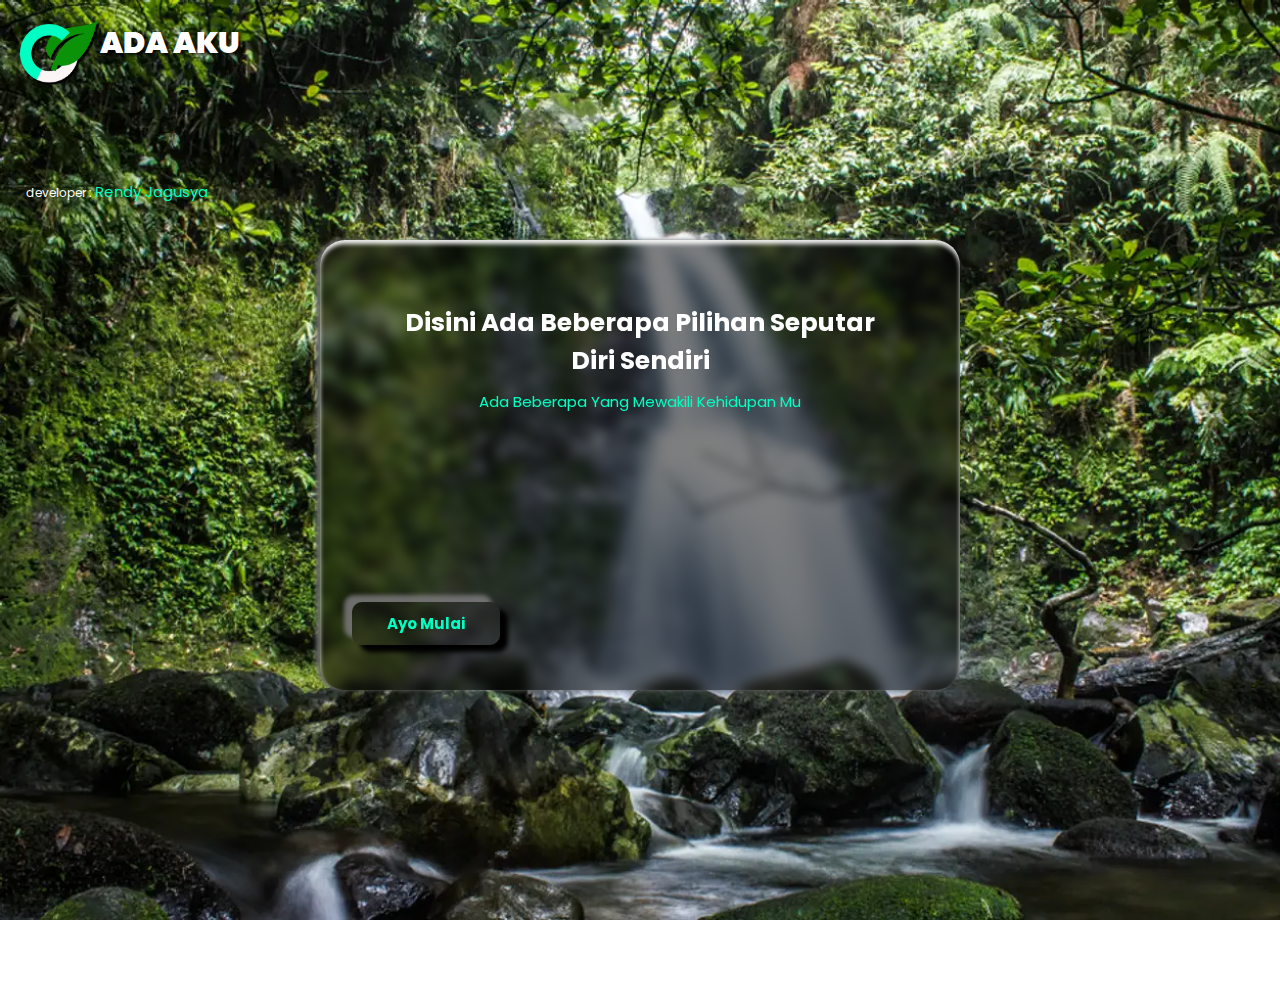
<file: index.html>
<!DOCTYPE html>
<html lang="en">
  <head>
    <meta charset="UTF-8" />
    <meta http-equiv="X-UA-Compatible" content="IE=edge" />
    <meta name="viewport" content="width=device-width, initial-scale=1.0" />
    <link rel="stylesheet" href="style.css" />
    <link rel="shortcut icon" href="./img/logo.png" type="image/x-icon" />
    <title>Ayo pilih</title>
  </head>
  <body>
    <div class="nama"><img src="./img/logo.png" alt="" />ada aku</div>
    <div class="ftr">developer : <span>Rendy Jagusya</span></div>
    <div class="container">
      <div class="box">
        <div class="textOpening">
          Disini Ada beberapa Pilihan seputar Diri sendiri<span>
            <br />
            ada beberapa yang mewakili kehidupan mu</span
          >
        </div>
        <a href="pertanyaan.html" class="btn1">ayo mulai</a>
      </div>
    </div>

    <script src="main.js"></script>
  </body>
</html>
</file>
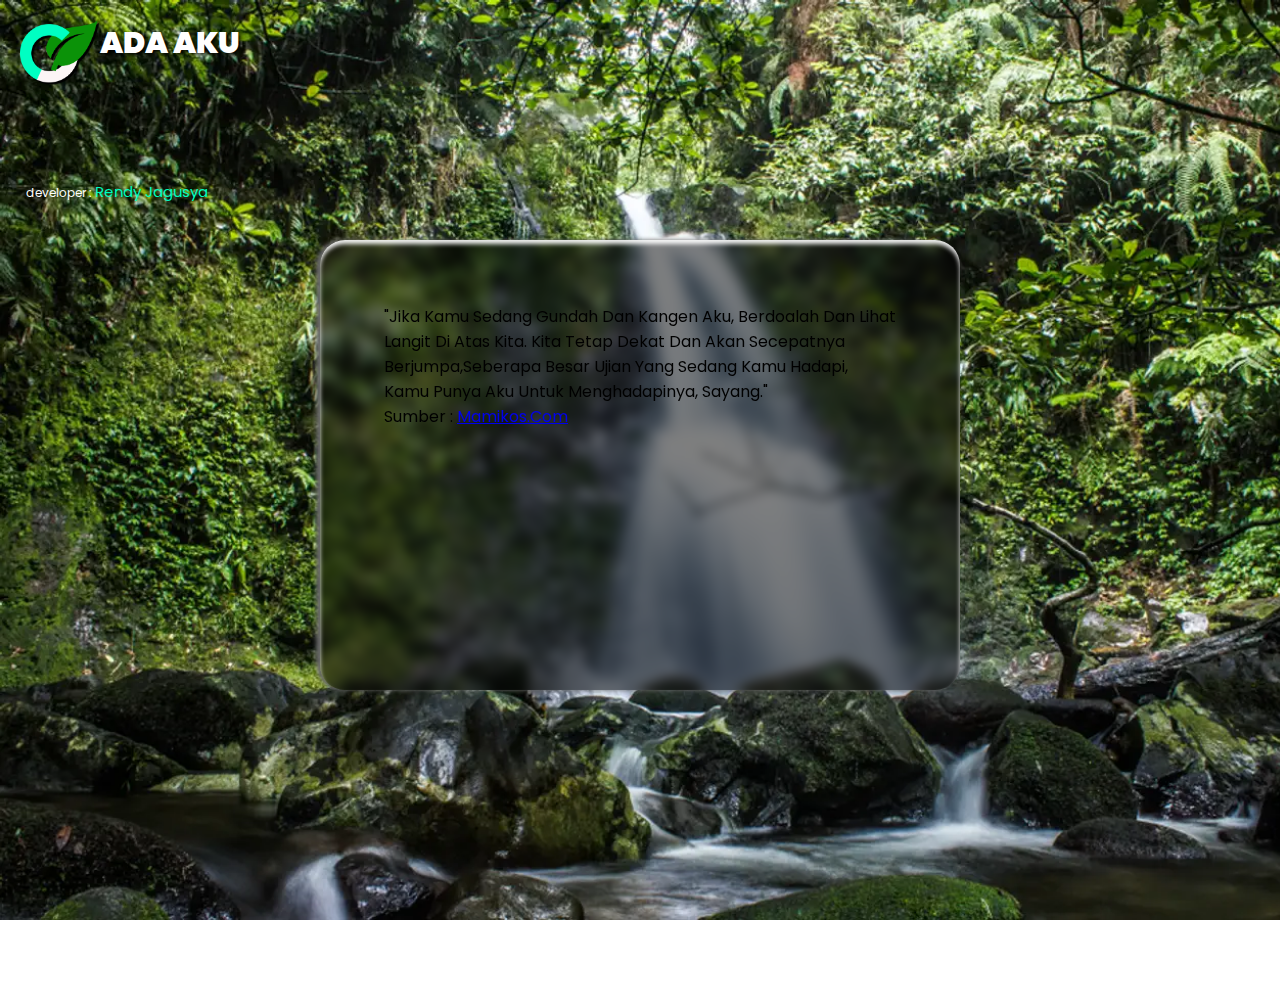
<file: jawaban.html>
<!DOCTYPE html>
<html lang="en">
  <head>
    <meta charset="UTF-8" />
    <meta http-equiv="X-UA-Compatible" content="IE=edge" />
    <meta name="viewport" content="width=device-width, initial-scale=1.0" />
    <link rel="stylesheet" href="style.css" />
    <link rel="shortcut icon" href="./img/logo.png" type="image/x-icon" />
    <title>Ayo pilih</title>
  </head>
  <body>
    <div class="nama"><img src="./img/logo.png" alt="" />ada aku</div>
    <div class="ftr">developer : <span>Rendy Jagusya</span></div>
    <div class="container">
      <div class="box">
        <div class="jawaban">
          "Jika kamu sedang gundah dan kangen aku, berdoalah dan lihat langit di
          atas kita. Kita tetap dekat dan akan secepatnya berjumpa,Seberapa
          besar ujian yang sedang kamu hadapi, kamu punya aku untuk
          menghadapinya, sayang."
          <br />
          <span>
            sumber :
            <a
              href="https://mamikos.com/info/kata-kata-penyemangat-buat-pacar-tersayang-gnr/"
              >mamikos.com</a
            ></span
          >
        </div>
      </div>
    </div>

    <script src="main.js"></script>
  </body>
</html>
</file>
<file: style.css>
@import url("https://fonts.googleapis.com/css2?family=Mochiy+Pop+One&family=Poppins:ital,wght@0,300;0,400;0,500;0,600;1,200;1,500&display=swap");

* {
  padding: 0;
  margin: 0;
  box-sizing: border-box;
}
body {
  width: 100%;
  height: 100vh;
  background-image: url(img/shutterstock_1412675750.webp);
  background-size: cover;
  background-repeat: no-repeat;
  text-transform: capitalize;
  font-family: "Poppins", sans-serif;
}
.nama {
  font-size: 30px;
  color: white;
  margin: 20px;
  display: flex;
  font-weight: 900;
  text-transform: uppercase;
  text-shadow: 2px 2px 4px rgb(0, 0, 0);
}
.nama img {
  width: 80px;
  height: auto;
}

.container {
  width: 100%;
  height: 100vh;
  display: flex;
  justify-content: center;
  align-items: center;
}
.box {
  position: relative;
  background: rgba(0, 0, 0, 0.5);
  box-shadow: -4px 0px 4px #696969, inset 0px 4px 4px rgba(255, 255, 255, 0.93);
  backdrop-filter: blur(6px);
  border-radius: 25px;
  top: -10%;
  width: 50%;
  height: 50%;
  padding: 5%;

  margin: auto;
}
.textOpening {
  text-align: center;
  font-size: 25px;
  color: white;
  font-weight: 700;
}

.textOpening span {
  font-size: 15px;
  color: #00ffc2;
  font-weight: 400;
}
form {
  width: 100%;
  height: 100%;
}
form input {
  width: 20px;
  height: 20px;
  margin: 10px;
}
label {
  font-size: 18px;
  color: white;
}
.btn1 {
  position: absolute;
  bottom: 10%;
  left: 5%;
  padding: 10px 35px;
  text-decoration: none;
  font-size: 15px;
  font-weight: 700;
  color: #00ffc2;
  background: rgba(43, 43, 43, 0.22);
  box-shadow: -8px -7px 4px rgba(119, 119, 119, 0.9),
    8px 7px 4px rgba(0, 0, 0, 0.99);
  border-radius: 10px;
  border: none;
}
.btn2 {
  position: absolute;
  bottom: 10%;
  right: 5%;
  padding: 10px 35px;
  text-decoration: none;
  font-size: 15px;
  font-weight: 700;
  color: #00ffc2;
  background: rgba(43, 43, 43, 0.22);
  box-shadow: -8px -7px 4px rgba(119, 119, 119, 0.9),
    8px 7px 4px rgba(0, 0, 0, 0.99);
  border-radius: 10px;
  border: none;
}
/* jawaban 1 */
.jawaban1 {
  display: none;
  top: 15%;
  left: 5%;
  padding: 10px;
  position: absolute;
  font-size: 17px;
  color: white;
  font-weight: 700;
}
.jawaban1 span {
  font-size: 15px;
  color: #ffffff;
  font-weight: 400;
}
.jawaban1 span a {
  color: #00ffc2;
  font-weight: 400;
}
/* jawaban 2 */
.jawaban2 {
  display: none;
  top: 15%;
  left: 5%;
  padding: 10px;
  position: absolute;
  font-size: 17px;
  color: white;
  font-weight: 700;
}
.jawaban2 span {
  font-size: 15px;
  color: #ffffff;
  font-weight: 400;
}
.jawaban2 span a {
  color: #00ffc2;
  font-weight: 400;
}
/* jawaban 3 */
.jawaban3 {
  display: none;
  top: 15%;
  left: 5%;
  padding: 10px;
  position: absolute;
  font-size: 17px;
  color: white;
  font-weight: 700;
}
.jawaban3 span {
  font-size: 15px;
  color: #ffffff;
  font-weight: 400;
}
.jawaban3 span a {
  color: #00ffc2;
  font-weight: 400;
}
/* jawaban 4 */
.jawaban4 {
  display: none;
  top: 15%;
  left: 5%;
  padding: 10px;
  position: absolute;
  font-size: 17px;
  color: white;
  font-weight: 700;
}
.jawaban4 span {
  font-size: 15px;
  color: #ffffff;
  font-weight: 400;
}
.jawaban4 span a {
  color: #00ffc2;
  font-weight: 400;
}
.icon {
  position: absolute;
  top: 5%;
  left: 5%;
  color: #00ffc2;
  font-size: 25px;
  display: none;
}
.icon2 {
  position: absolute;
  top: 5%;
  right: 5%;
  color: #00ffc2;
  font-size: 25px;
}

.textClosing {
  font-size: 35px;
  color: white;
  font-weight: 700;
  text-align: center;
}

.textClosing span {
  font-size: 20px;
  color: #00ffc2;
  font-weight: 400;
}
.ftr {
  position: absolute;
  top: 20%;
  left: 2%;
  font-size: 12px;
  color: white;
}
.ftr span {
  font-size: 15px;
  color: #00ffc2;
}
@media screen and (max-width: 600px) {
  .container {
    width: 100%;
  }
  .box {
    position: relative;
    background: rgba(0, 0, 0, 0.5);
    box-shadow: -4px 0px 4px #696969,
      inset 0px 4px 4px rgba(255, 255, 255, 0.93);
    backdrop-filter: blur(2px);
    border-radius: 15px;
    width: 90%;
    height: 70%;
    padding: 2%;
    top: -15%;
    margin: auto;
  }
  .textOpening {
    text-align: center;
    font-size: 17px;
    color: white;
    font-weight: 700;
    margin: 15%;
  }

  .textOpening span {
    font-size: 12px;
    color: #00ffc2;
    font-weight: 400;
  }
  .btn1 {
    padding: 8px 25px;
    font-size: 11px;
    font-weight: 600;
  }
  .btn2 {
    padding: 8px 25px;
    font-size: 11px;
    font-weight: 600;
  }
  form {
    width: 100%;
    height: 100%;
  }
  form input {
    width: 15px;
    height: 20px;
    margin: 10px;
  }
  label {
    font-size: 13px;
    color: white;
  }
  /* jawaban 1 */
  .jawaban1 {
    font-size: 13px;
  }
  .jawaban1 span {
    font-size: 10px;
  }
  /* jawaban 2 */
  .jawaban2 {
    font-size: 13px;
  }
  .jawaban2 span {
    font-size: 10px;
  }
  /* jawaban 3 */
  .jawaban3 {
    font-size: 13px;
  }
  .jawaban3 span {
    font-size: 10px;
  }
  /* jawaban 4 */
  .jawaban4 {
    font-size: 13px;
  }
  .jawaban4 span {
    font-size: 10px;
  }

  .textClosing {
    text-align: center;
    font-size: 17px;
    color: white;
    font-weight: 700;
    margin: 15%;
  }

  .textClosingspan {
    font-size: 12px;
    color: #00ffc2;
    font-weight: 400;
    font-weight: 700;
  }
  .ftr {
    position: absolute;
    top: 10%;
    left: 20%;
    font-weight: 700;
  }
}
</file>
